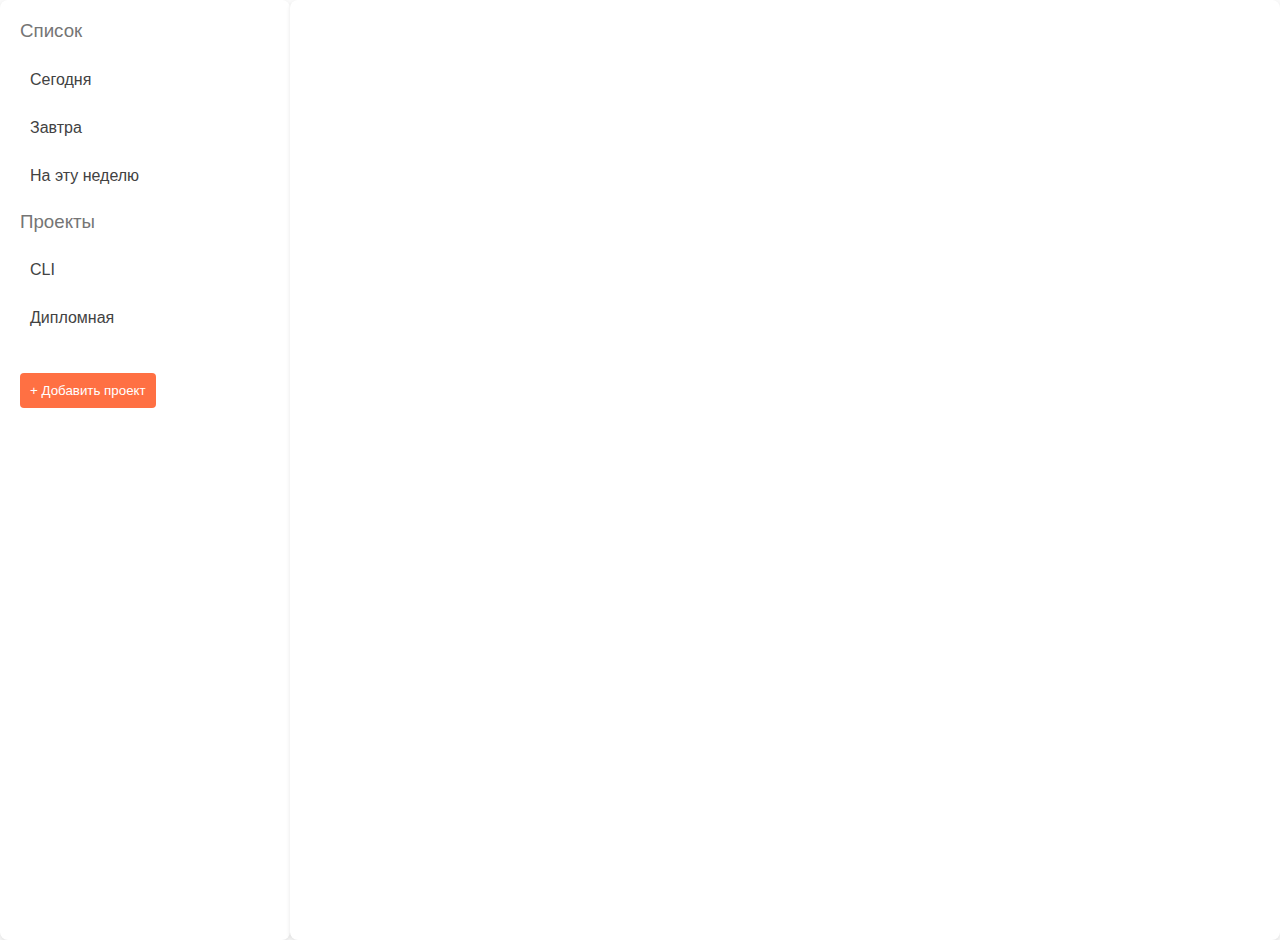
<file: templates/index.html>
<!DOCTYPE html>
<html lang="ru">
<head>
    <meta charset="UTF-8">
    <meta name="viewport" content="width=device-width, initial-scale=1.0">
    <title>Task Manager</title>
    <link rel="stylesheet" href="/static/styles.css">
</head>
<body>
    <div class="container">
        <!-- Левая панель с категориями и проектами -->
        <aside class="sidebar">
            <div class="section">
                <h3>Список</h3>
                <ul>
                    <li><a href="#" onclick="loadContent('/today')">Сегодня</a></li>
                    <li><a href="#" onclick="loadContent('/tomorrow')">Завтра</a></li>
                    <li><a href="#" onclick="loadContent('/week')">На эту неделю</a></li>
                    <!-- Добавьте остальные разделы по аналогии -->
                </ul>
            </div>
            <div class="section">
                <h3>Проекты</h3>
                <ul>
                    <li><a href="#" onclick="loadContent('/project/cli')">CLI</a></li>
                    <li><a href="#" onclick="loadContent('/project/diploma')">Дипломная</a></li>
                    <!-- Добавьте остальные проекты по аналогии -->
                </ul>
                <button class="add-project">+ Добавить проект</button>
            </div>
        </aside>

        <!-- Основная панель с задачами -->
        <main class="task-view" id="main-content">
            <!-- Изначальный контент главной страницы будет загружаться сюда -->
        </main>
    </div>
    <script>
        function loadContent(url) {
            fetch(url)
                .then(response => response.text())
                .then(html => {
                    document.getElementById('main-content').innerHTML = html;
                });
        }
    </script>
</body>
</html>
</file>
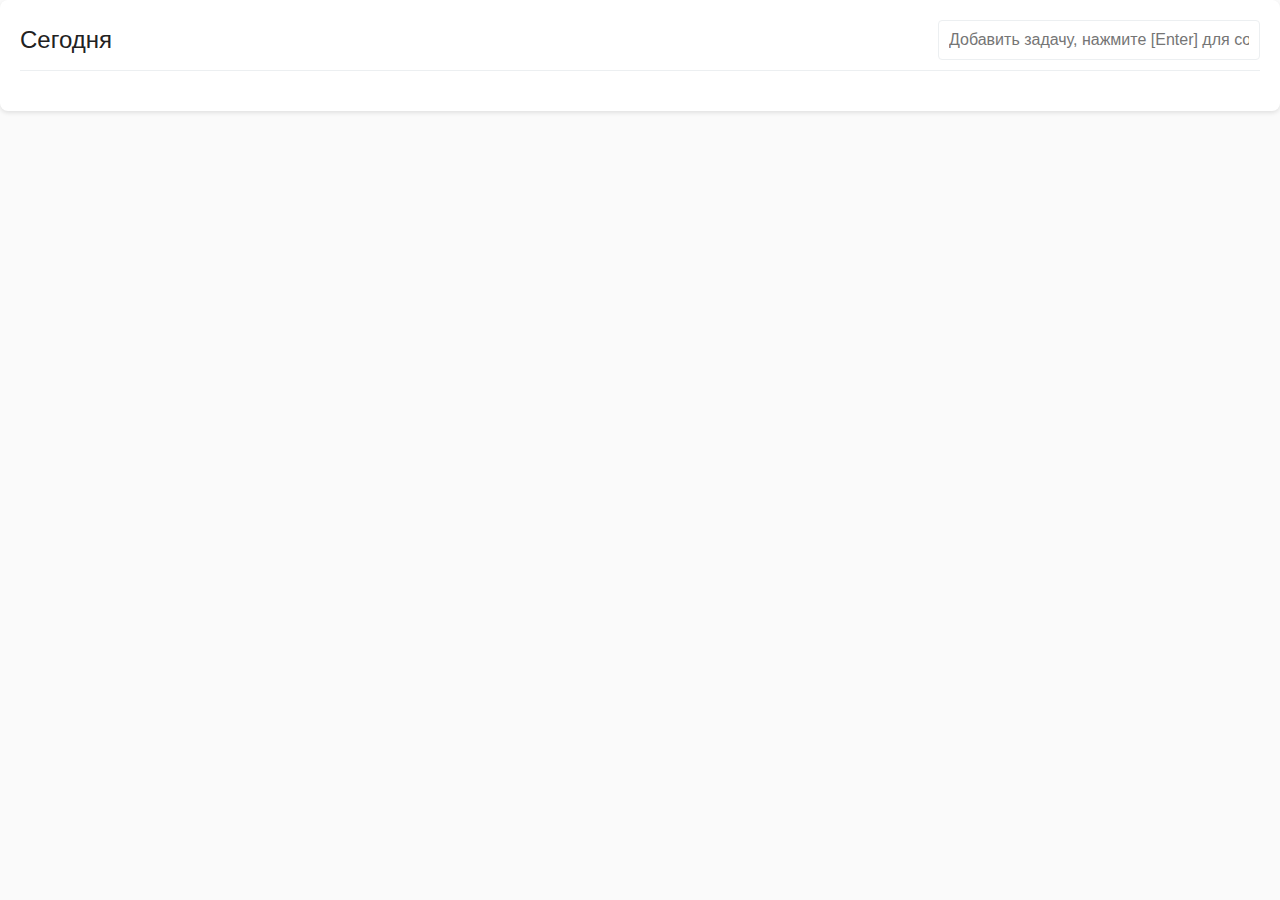
<file: templates/today.html>
<!DOCTYPE html>
<html lang="ru">
<head>
    <meta charset="UTF-8">
    <meta name="viewport" content="width=device-width, initial-scale=1.0">
    <title>Сегодня</title>
    <link rel="stylesheet" href="/static/styles.css">
</head>
<body>
    <main class="task-view">
        <header class="task-header">
            <h1>Сегодня</h1>
            <input type="text" id="new-task-input" placeholder="Добавить задачу, нажмите [Enter] для сохранения">
        </header>
        <section class="tasks" id="task-list">
            <!-- Список задач будет добавляться здесь -->
        </section>
    </main>
    <script src="/static/scripts.js"></script>
    <script>
        document.addEventListener('DOMContentLoaded', function() {
            const taskInput = document.getElementById('new-task-input');
            const taskList = document.getElementById('task-list');

            // Добавление новой задачи
            taskInput.addEventListener('keypress', function(e) {
                if (e.key === 'Enter' && taskInput.value.trim() !== '') {
                    addTask(taskInput.value);
                    taskInput.value = '';
                }
            });

            // Функция добавления задачи
            function addTask(taskText) {
                const task = document.createElement('div');
                task.classList.add('task');

                const checkbox = document.createElement('input');
                checkbox.type = 'checkbox';
                checkbox.addEventListener('change', function() {
                    task.classList.toggle('completed');
                });

                const taskSpan = document.createElement('span');
                taskSpan.textContent = taskText;

                const removeButton = document.createElement('button');
                removeButton.textContent = 'Удалить';
                removeButton.addEventListener('click', function() {
                    taskList.removeChild(task);
                });

                task.appendChild(checkbox);
                task.appendChild(taskSpan);
                task.appendChild(removeButton);

                taskList.appendChild(task);
            }
        });
    </script>
</body>
</html>
</file>
<file: static/styles.css>
/* Общие стили */
body {
  font-family: 'Roboto', sans-serif;
  margin: 0;
  padding: 0;
  box-sizing: border-box;
  background-color: #FAFAFA; /* Светлый фон */
  color: #212121; /* Темный текст */
}

.container {
  display: flex;
}

aside.sidebar {
  width: 250px;
  background-color: #FFFFFF; /* Белый цвет */
  color: #424242; /* Темно-серый для текста */
  padding: 20px;
  height: 100vh;
  box-shadow: 0 2px 4px rgba(0, 0, 0, 0.1); /* Тень для панели */
  border-radius: 8px; /* Закругленные углы */
}

aside.sidebar .section h3 {
  margin-top: 0;
  font-weight: 500;
  color: #757575; /* Серый цвет заголовков */
}

aside.sidebar .section ul {
  list-style-type: none;
  padding: 0;
}

aside.sidebar .section ul li {
  margin: 10px 0;
}

aside.sidebar .section ul li a {
  color: #424242; /* Темно-серый */
  text-decoration: none;
  display: block;
  padding: 10px;
  border-radius: 4px; /* Закругленные углы */
  transition: background-color 0.3s;
}

aside.sidebar .section ul li a:hover {
  background-color: #ECEFF1; /* Светлый серый для наведения */
}

button.add-project {
  background-color: #FF7043; /* Цвет акцента */
  color: white;
  border: none;
  padding: 10px;
  cursor: pointer;
  margin-top: 20px;
  border-radius: 4px; /* Закругленные углы */
  transition: background-color 0.3s;
}

button.add-project:hover {
  background-color: #FF8A65; /* Светлый акцент для наведения */
}

/* Основная панель задач */
main.task-view {
  flex: 1;
  background-color: #FFFFFF; /* Белый цвет */
  padding: 20px;
  border-radius: 8px; /* Закругленные углы */
  box-shadow: 0 2px 4px rgba(0, 0, 0, 0.1); /* Тень для панели */
}

header.task-header {
  display: flex;
  justify-content: space-between;
  align-items: center;
  border-bottom: 1px solid #ECEFF1; /* Светлый серый для границы */
  padding-bottom: 10px;
  margin-bottom: 20px;
}

header.task-header h1 {
  margin: 0;
  font-size: 24px;
  font-weight: 400;
}

header.task-header input {
  padding: 10px;
  font-size: 16px;
  width: 300px;
  border: 1px solid #ECEFF1; /* Светлый серый для границы */
  border-radius: 4px; /* Закругленные углы */
  transition: border-color 0.3s;
}

header.task-header input:focus {
  border-color: #FF7043; /* Цвет акцента при фокусе */
}

section.tasks .task {
  display: flex;
  align-items: center;
  justify-content: space-between;
  border-bottom: 1px solid #ECEFF1; /* Светлый серый для границы */
  padding: 10px 0;
}

section.tasks .task span {
  flex: 1;
  margin-left: 10px;
}

section.tasks .task.completed span {
  text-decoration: line-through;
  color: #BDBDBD; /* Светло-серый для завершенных задач */
}

section.tasks .task button {
  background-color: #FF7043; /* Цвет акцента */
  color: white;
  border: none;
  padding: 5px 10px;
  cursor: pointer;
  border-radius: 4px; /* Закругленные углы */
  transition: background-color 0.3s;
}

section.tasks .task button:hover {
  background-color: #FF8A65; /* Светлый акцент для наведения */
}

.timer {
  display: flex;
  align-items: center;
  justify-content: space-between;
  padding: 10px 0;
  margin-top: 20px;
}

.timer span {
  font-size: 24px;
  color: #424242; /* Темно-серый */
}

.timer button {
  background-color: #FF7043; /* Цвет акцента */
  color: white;
  border: none;
  padding: 10px;
  cursor: pointer;
  border-radius: 50%; /* Закругленные углы */
  transition: background-color 0.3s;
}

.timer button:hover {
  background-color: #FF8A65; /* Светлый акцент для наведения */
}
</file>
